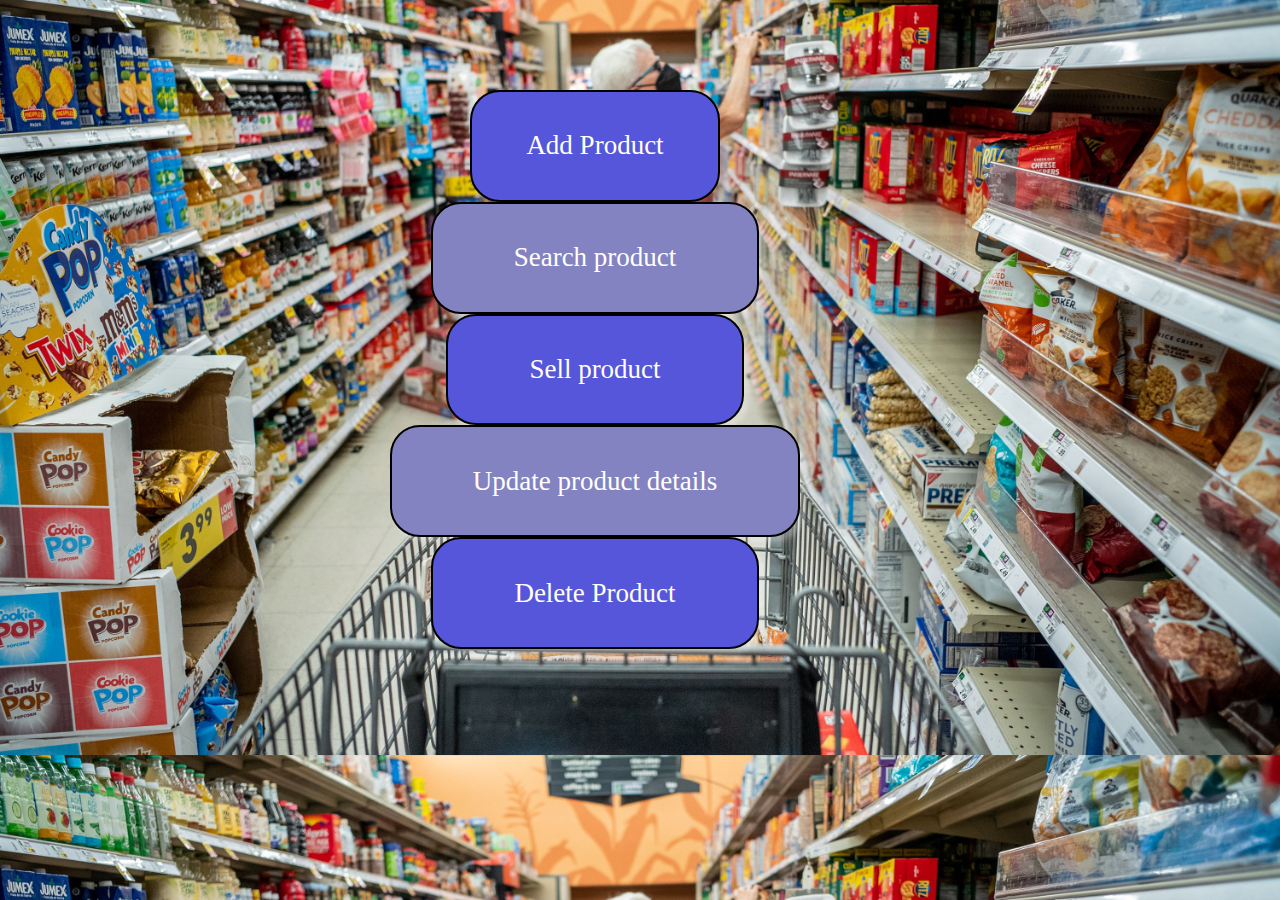
<file: templates/index.html>
<!DOCTYPE html>
<html>
<head>
    <link rel="stylesheet" type="text/css" href="/static/styles.css">
</head>
<body>
    <div class="buttons">
        <a href="/index1">Add Product</a>
        <a href="/index2">Search product</a>
        <a href="/index3">Sell product</a>
    </div>
    <div class="buttons1">
        <a href="/index4">Update product details</a>
        <a href="/index5">Delete Product</a>
    </div>
</body>
</html>
</file>
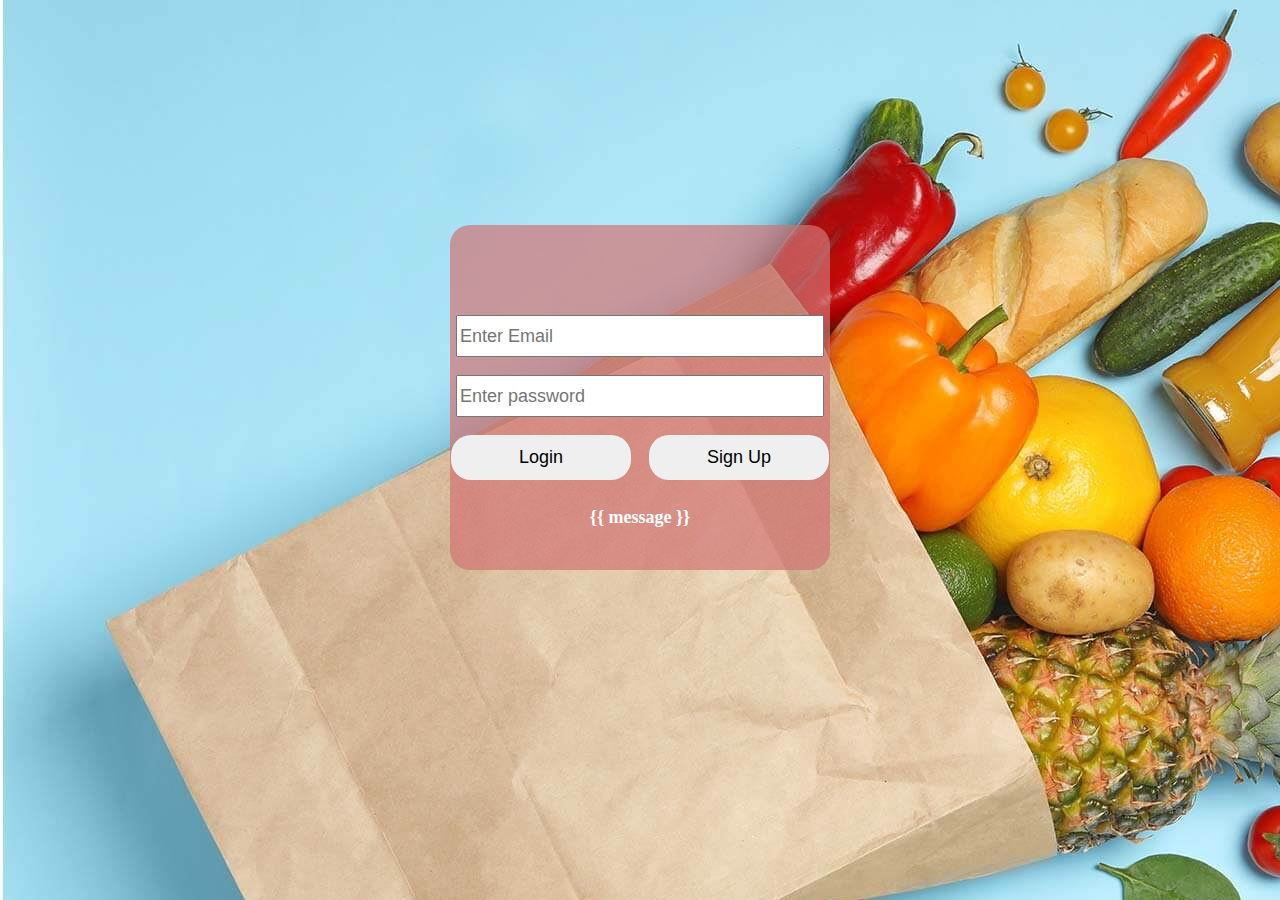
<file: templates/index6.html>
<!DOCTYPE html>
<html>
<head>
    <link rel="stylesheet" type="text/css" href="/static/styles6.css">
</head>
<body>
    <div class="image">
<form action="/login" method="POST">
    <div class="form">
        <div class="input">
            <input type="Email" name="email" placeholder="Enter Email" required>
            <input type="password" name="user_password" placeholder="Enter password" required>
        </div>
        <div class="button">
            <button type="submit" name="login" value="login">Login</button>
            <button type="submit" name="sign_in" value="sign_in">Sign Up</button>
        </div>
    </div>
    <h3>{{ message }}</h3>
</form>
</div>
</body>
</html>
</file>
<file: static/styles.css>
body{
  background-image: url('space1.jpg');
  background-size: cover;
  background-position: center;
}
.buttons a:first-child{
  border: 2px solid black;
  color: white;
  background-color: rgb(86, 86, 218);
  font-size: 3vh;
  box-shadow: 5px 5px 5px rgba(142, 66, 66, 0.3);
  margin-right: 10vh;
  padding: 3vw 6vh 3vw 6vh;
  border-radius: 30px;
  height: 40%;
}
.buttons a:nth-child(2){
  border: 2px solid black;
  color: white;
  background-color: rgb(131, 131, 193);;
  font-size: 3vh;
  box-shadow: 5px 5px 5px rgba(255, 255, 255, 0.3);
  margin-right: 10vh;
  padding: 3vw 9vh 3vw 9vh;
  border-radius: 30px;
  height: 30%;
}

.buttons a:nth-child(3){
  border: 2px solid black;
  color: white;
  background-color:rgb(86, 86, 218);
  font-size: 3vh;
  box-shadow: 5px 5px 5px rgba(255, 255, 255, 0.3);
  margin-right: 10vh;
  padding: 3vw 9vh 3vw 9vh;
  border-radius: 30px;
  height: 30%;
}
.buttons1 a:first-child{
  border: 2px solid black;
  color: white;
  background-color:rgb(131, 131, 193);;
  font-size: 3vh;
  box-shadow: 5px 5px 5px rgba(255, 255, 255, 0.3);
  margin-right: 10vh;
  padding: 3vw 9vh 3vw 9vh;
  border-radius: 30px;
  height: 30%;
}
.buttons, .buttons1{
  margin-top:10vh ;
  text-align: center;
  display: flex;
  flex-direction: column;
  justify-content:center;
  align-items: center;
}
.buttons1{
  margin-top: 0;
}
a{
  text-decoration: none;
  color: black;
}
.buttons1 a:nth-child(2){
  border: 2px solid black;
  color: white;
  background-color: rgb(86, 86, 218);
  font-size: 3vh;
  box-shadow: 5px 5px 5px rgba(255, 255, 255, 0.3);
  margin-right: 10vh;
  padding: 3vw 9vh 3vw 9vh;
  border-radius: 30px;
  height: 30%;
}
</file>
<file: static/styles6.css>
body{
    background-image: url('space2.jpg');
    /* background-size: 100vw; */
    /* background-position: 260%; */
}
.form{
    background-color: rgba(209, 115, 115, 0.696);
    padding: 10vh 0 10vh 0;
    margin: auto;
    max-width: 30%;
    margin-top: 25vh;
    border-radius: 20px;
}
.input{
    display: flex;
    flex-direction: column;
    align-items: center;
    justify-content: center;
}
.input input:first-child{
    height: 4vh;
    width: 40vh;
    font-size: 2vh;
}
.input input:last-child{
    height: 4vh;
    width:40vh;
    margin-top: 2vh;
    font-size: 2vh;
    
}
.button{
    display: flex;
    margin-top: 2vh;
    justify-content: center;
    
}
.button button{
    width: 20vh;
    height: 5vh;
    font-size: 2vh;
    border: none;
    border-radius: 20px;
}
.button button:first-child{
    margin-right: 2vh;
    border: none;
    border-radius: 20px;
}
h3{
    overflow: hidden;
    margin-top: -7vh;
    color: white;
    text-align: center;
    font-size: 2vh;
}
</file>
